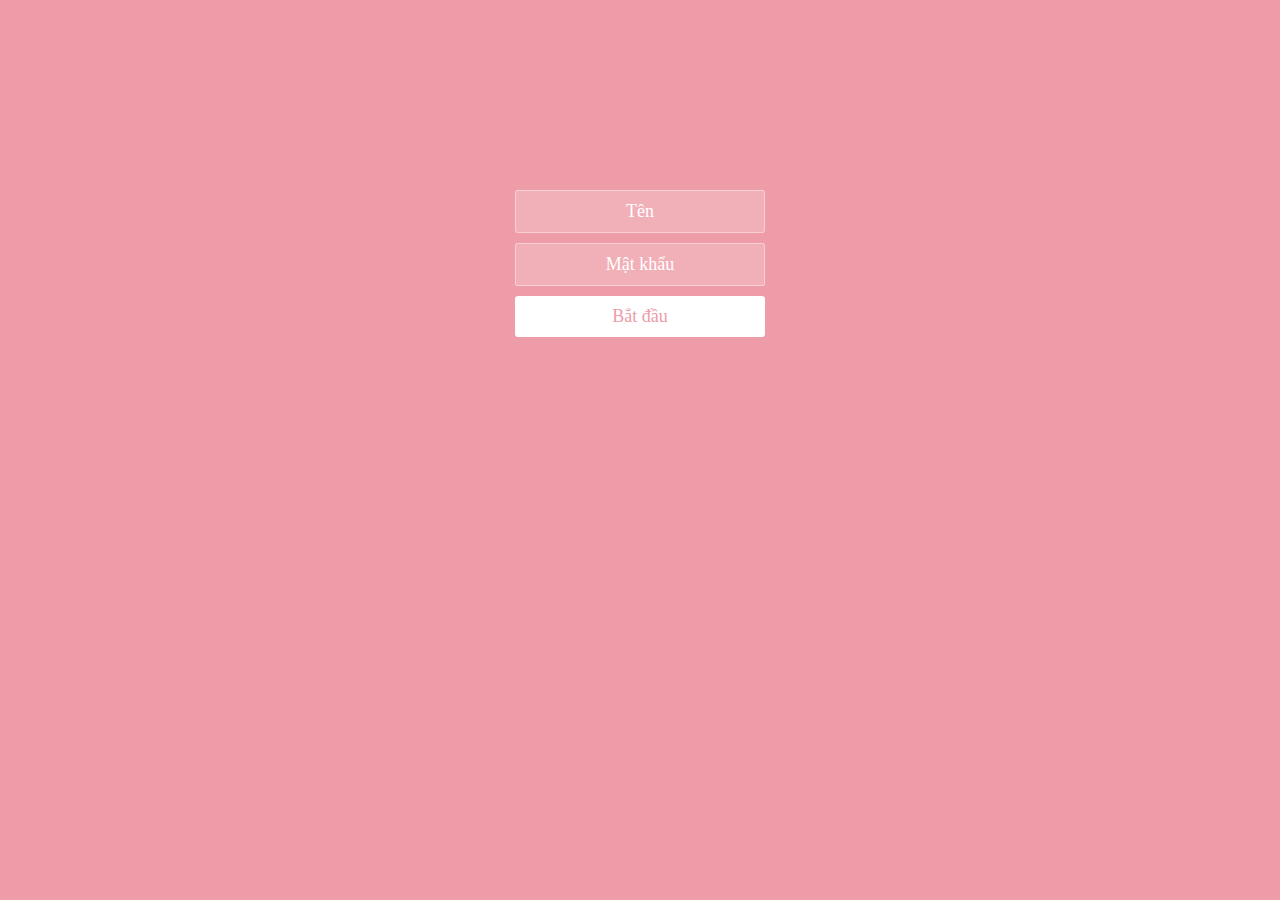
<file: index.html>
<!DOCTYPE html>
<html lang="vi">
  <head>
    <meta charset="UTF-8" />
    <meta name="viewport" content="width=device-width, initial-scale=1.0" />
    <title>gift</title>
    <link rel="stylesheet" href="css/index.css" />
  </head>

  <body>
    <div class="htmleaf-container">
      <div class="wrapper">
        <div class="container">
          <h1 id="h"></h1>
          <form class="form">
            <input
              id="userName"
              name="userName"
              type="text"
              placeholder="Tên"
            />
            <input id="pwd" name="pwd" type="password" placeholder="Mật khẩu" />
            <button type="submit" id="login-button">Bắt đầu</button>
          </form>
        </div>

        <ul class="bg-bubbles">
          <li></li>
          <li></li>
          <li></li>
          <li></li>
          <li></li>
          <li></li>
          <li></li>
          <li></li>
          <li></li>
          <li></li>
        </ul>
      </div>
    </div>

    <script src="js/jquery-3.6.0.min.js"></script>
    <script src="js/verification.js"></script>
  </body>
</html>
</file>
<file: css/index.css>
* {
    box-sizing: border-box;
    margin: 0;
    padding: 0;
    font-weight: 300;
}

body {
    font-family: "italic";
    color: white;
    font-weight: 300;
}

body ::-webkit-input-placeholder {
    /* WebKit browsers */
    font-family: "italic";
    color: white;
    font-weight: 300;
}

body :-moz-placeholder {
    /* Mozilla Firefox 4 to 18 */
    font-family: "italic";
    color: white;
    opacity: 1;
    font-weight: 300;
}

body ::-moz-placeholder {
    /* Mozilla Firefox 19+ */
    font-family: "italic";
    color: white;
    opacity: 1;
    font-weight: 300;
}

body :-ms-input-placeholder {
    /* Internet Explorer 10+ */
    font-family: "italic";
    color: white;
    font-weight: 300;
}

.wrapper {
    background: #ee9ca7;
    background: -webkit-linear-gradient(top left, #ee9ca7 0%, #ee9ca7 100%);
    background: linear-gradient(to bottom right, #ee9ca7 0%, #ee9ca7 100%);
    background-color: rgba(255, 255, 255, 0.9);
    position: absolute;
    top: 0;
    left: 0;
    width: 100%;
    height: 100%;
    overflow: hidden;

}

.wrapper.form-success .container h1 {
    -webkit-transform: translateY(85px);
    -ms-transform: translateY(85px);
    transform: translateY(85px);
}

.container {
    max-width: 600px;
    margin: 0 auto;
    margin-top: 7%;
    padding: 80px 0;
    height: 400px;
    text-align: center;
}

.container h1 {
    font-size: 40px;
    -webkit-transition-duration: 1s;
    transition-duration: 1s;
    -webkit-transition-timing-function: ease-in-put;
    transition-timing-function: ease-in-put;
    font-weight: 200;
}

form {
    padding: 20px 0;
    position: relative;
    z-index: 2;
}

form input {
    -webkit-appearance: none;
    -moz-appearance: none;
    appearance: none;
    outline: 0;
    border: 1px solid rgba(255, 255, 255, 0.4);
    background-color: rgba(255, 255, 255, 0.2);
    width: 250px;
    border-radius: 3px;
    padding: 10px 15px;
    margin: 0 auto 10px auto;
    display: block;
    text-align: center;
    font-family: "italic";
    font-size: 18px;
    color: white;
    -webkit-transition-duration: 0.25s;
    transition-duration: 0.25s;
    font-weight: 300;
}

form input:hover {
    background-color: rgba(255, 255, 255, 0.4);
}

form input:focus {
    background-color: white;
    width: 300px;
    color: #ee9ca7;
}

form button {
    -webkit-appearance: none;
    -moz-appearance: none;
    appearance: none;
    outline: 0;
    background-color: white;
    font-family: "italic";
    border: 0;
    padding: 10px 15px;
    color: #ee9ca7;
    border-radius: 3px;
    width: 250px;
    cursor: pointer;
    font-size: 18px;
    -webkit-transition-duration: 0.25s;
    transition-duration: 0.25s;
}

form button:hover {
    background-color: #f5f7f9;
}

.bg-bubbles {
    position: absolute;
    top: 0;
    left: 0;
    width: 100%;
    height: 100%;
    z-index: 1;
}

.bg-bubbles li {
    position: absolute;
    list-style: none;
    display: block;
    width: 40px;
    height: 40px;
    background-color: rgba(255, 255, 255, 0.15);
    bottom: -160px;
    -webkit-animation: square 30s infinite;
    animation: square 30s infinite;
    -webkit-transition-timing-function: linear;
    transition-timing-function: linear;
}

.bg-bubbles li:nth-child(1) {
    left: 10%;
}

.bg-bubbles li:nth-child(2) {
    left: 20%;
    width: 80px;
    height: 80px;
    -webkit-animation-delay: 2s;
    animation-delay: 2s;
    -webkit-animation-duration: 17s;
    animation-duration: 17s;
}

.bg-bubbles li:nth-child(3) {
    left: 25%;
    -webkit-animation-delay: 4s;
    animation-delay: 4s;
}

.bg-bubbles li:nth-child(4) {
    left: 40%;
    width: 60px;
    height: 60px;
    -webkit-animation-duration: 22s;
    animation-duration: 22s;
    background-color: rgba(255, 255, 255, 0.25);
}

.bg-bubbles li:nth-child(5) {
    left: 70%;
}

.bg-bubbles li:nth-child(6) {
    left: 80%;
    width: 120px;
    height: 120px;
    -webkit-animation-delay: 3s;
    animation-delay: 3s;
    background-color: rgba(255, 255, 255, 0.2);
}

.bg-bubbles li:nth-child(7) {
    left: 32%;
    width: 160px;
    height: 160px;
    -webkit-animation-delay: 7s;
    animation-delay: 7s;
}

.bg-bubbles li:nth-child(8) {
    left: 55%;
    width: 20px;
    height: 20px;
    -webkit-animation-delay: 15s;
    animation-delay: 15s;
    -webkit-animation-duration: 40s;
    animation-duration: 40s;
}

.bg-bubbles li:nth-child(9) {
    left: 25%;
    width: 10px;
    height: 10px;
    -webkit-animation-delay: 2s;
    animation-delay: 2s;
    -webkit-animation-duration: 40s;
    animation-duration: 40s;
    background-color: rgba(255, 255, 255, 0.3);
}

.bg-bubbles li:nth-child(10) {
    left: 90%;
    width: 160px;
    height: 160px;
    -webkit-animation-delay: 11s;
    animation-delay: 11s;
}

@-webkit-keyframes square {
    0% {
        -webkit-transform: translateY(0);
        transform: translateY(0);
    }
    100% {
        -webkit-transform: translateY(-900px) rotate(600deg);
        transform: translateY(-900px) rotate(600deg);
    }
}

@keyframes square {
    0% {
        -webkit-transform: translateY(0);
        transform: translateY(0);
    }
    100% {
        -webkit-transform: translateY(-900px) rotate(600deg);
        transform: translateY(-900px) rotate(600deg);
    }
}
</file>
